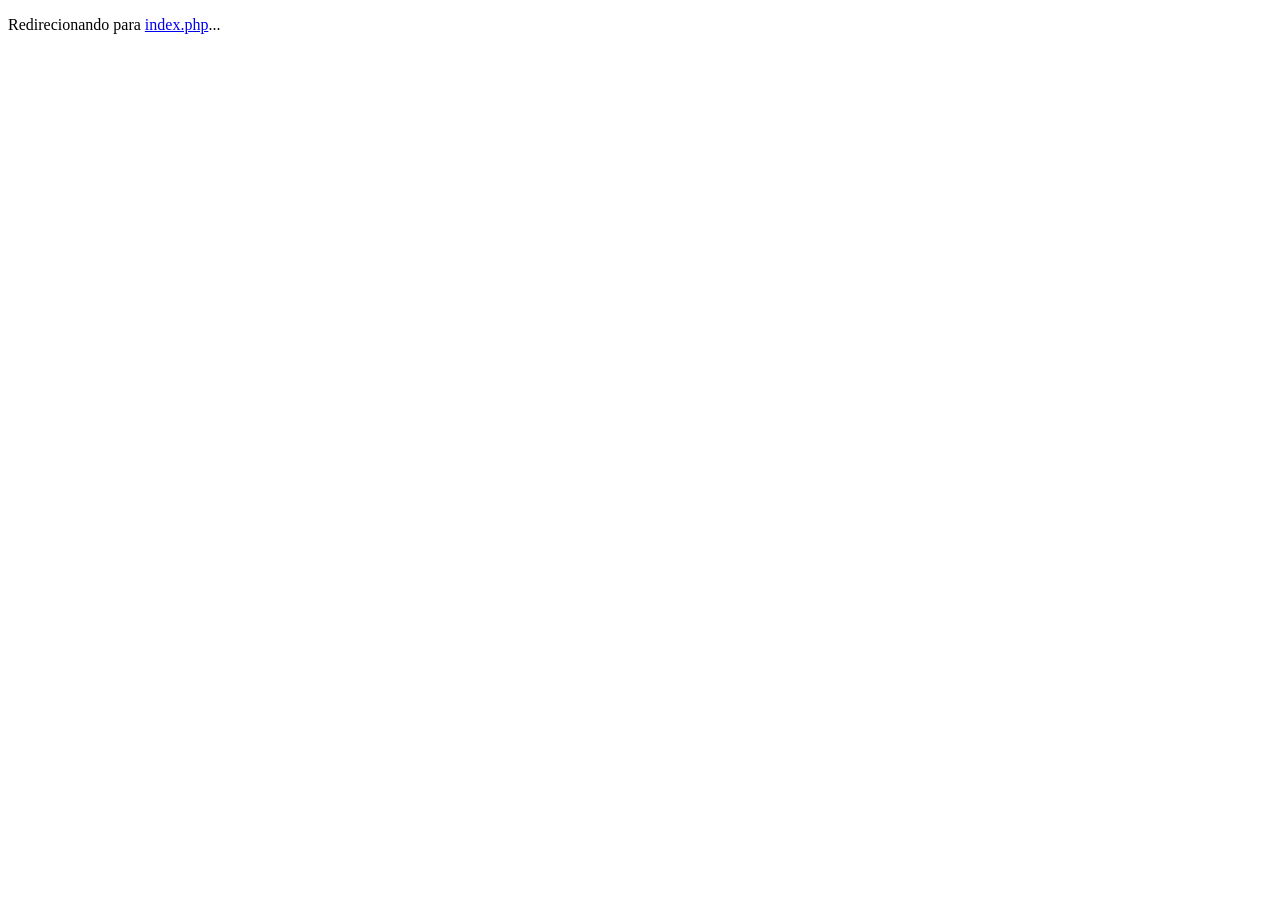
<file: ConectaFacil_Sistema/index.html>
<!DOCTYPE html>
<html lang="pt-BR">
<head>
  <meta charset="UTF-8">
  <meta http-equiv="refresh" content="0; url=index.php">
  <title>Redirecionando...</title>
</head>
<body>
  <p>Redirecionando para <a href="index.php">index.php</a>...</p>
</body>
</html>
</file>
<file: ConectaFacil_Sistema/css/style.css>
/* ===== CONECTAFÁCIL — DESIGN SYSTEM ===== */
@import url('https://fonts.googleapis.com/css2?family=Plus+Jakarta+Sans:wght@300;400;500;600;700;800&family=Inter:wght@300;400;500;600;700&display=swap');

:root {
  --primary:        #6366F1;
  --primary-dark:   #4F46E5;
  --primary-light:  #EEF2FF;
  --primary-glow:   rgba(99,102,241,0.25);
  --accent:         #F59E0B;
  --accent-light:   #FFFBEB;
  --success:        #10B981;
  --success-light:  #ECFDF5;
  --warning:        #F59E0B;
  --warning-light:  #FFFBEB;
  --danger:         #EF4444;
  --danger-light:   #FEF2F2;
  --info:           #3B82F6;
  --info-light:     #EFF6FF;

  --text:           #0F172A;
  --text-2:         #334155;
  --text-muted:     #64748B;
  --text-faint:     #94A3B8;
  --border:         #E2E8F0;
  --border-2:       #F1F5F9;
  --bg:             #F8FAFC;
  --bg-2:           #F1F5F9;
  --white:          #FFFFFF;

  --sidebar-w:      260px;
  --header-h:       64px;

  --radius-sm:      6px;
  --radius:         10px;
  --radius-lg:      14px;
  --radius-xl:      22px;

  --shadow-xs:      0 1px 2px rgba(0,0,0,0.05);
  --shadow-sm:      0 1px 3px rgba(0,0,0,0.07), 0 1px 2px rgba(0,0,0,0.04);
  --shadow:         0 4px 12px rgba(0,0,0,0.06), 0 2px 4px rgba(0,0,0,0.04);
  --shadow-md:      0 8px 24px rgba(0,0,0,0.08), 0 2px 8px rgba(0,0,0,0.04);
  --shadow-lg:      0 20px 48px rgba(0,0,0,0.12), 0 8px 16px rgba(0,0,0,0.06);
  --shadow-primary: 0 8px 24px rgba(99,102,241,0.28);
}

*, *::before, *::after { box-sizing: border-box; margin: 0; padding: 0; }

html { scroll-behavior: smooth; }

body {
  font-family: 'Inter', system-ui, sans-serif;
  background: var(--bg);
  color: var(--text);
  font-size: 14px;
  line-height: 1.6;
  -webkit-font-smoothing: antialiased;
  -moz-osx-font-smoothing: grayscale;
}

/* Painel: grade + auroras (visual mais “produto”) */
body:has(.app-layout) {
  min-height: 100vh;
  background-color: #e8edf5;
  background-image:
    radial-gradient(circle at 1px 1px, rgba(15, 23, 42, 0.045) 1px, transparent 0),
    radial-gradient(ellipse 1000px 560px at -5% -8%, rgba(99, 102, 241, 0.16), transparent 55%),
    radial-gradient(ellipse 800px 480px at 105% 5%, rgba(45, 212, 191, 0.09), transparent 50%),
    radial-gradient(ellipse 700px 420px at 50% 105%, rgba(139, 92, 246, 0.08), transparent 55%),
    linear-gradient(165deg, #eef2f9 0%, #e2e8f0 45%, #ecfdf5 160%);
  background-size: 22px 22px, auto, auto, auto, auto;
}

/* ── Scrollbar ─────────────────────────────────────────────── */
::-webkit-scrollbar { width: 5px; height: 5px; }
::-webkit-scrollbar-track { background: transparent; }
::-webkit-scrollbar-thumb { background: #CBD5E1; border-radius: 99px; }
::-webkit-scrollbar-thumb:hover { background: #94A3B8; }

/* ── LOGIN ─────────────────────────────────────────────────── */
.login-body {
  min-height: 100vh;
  display: flex;
  background: #0F0F1A;
  position: relative;
  overflow: hidden;
}
.login-left {
  flex: 1;
  display: flex;
  align-items: center;
  justify-content: center;
  padding: 40px;
  position: relative;
  z-index: 2;
}
.login-right {
  width: 480px;
  background: var(--white);
  display: flex;
  align-items: center;
  justify-content: center;
  padding: 48px 52px;
  position: relative;
  z-index: 2;
}
/* Orbs decorativos */
.login-body::before {
  content: '';
  position: absolute;
  width: 600px; height: 600px;
  background: radial-gradient(circle, rgba(99,102,241,0.18) 0%, transparent 65%);
  top: -150px; left: -100px;
  border-radius: 50%;
  pointer-events: none;
}
.login-body::after {
  content: '';
  position: absolute;
  width: 500px; height: 500px;
  background: radial-gradient(circle, rgba(16,185,129,0.12) 0%, transparent 65%);
  bottom: -100px; left: 200px;
  border-radius: 50%;
  pointer-events: none;
}
.login-hero { max-width: 480px; }
.login-hero-badge {
  display: inline-flex; align-items: center; gap: 8px;
  background: rgba(99,102,241,0.15);
  border: 1px solid rgba(99,102,241,0.3);
  border-radius: 99px;
  padding: 6px 14px;
  font-size: 12px; font-weight: 600;
  color: #A5B4FC;
  margin-bottom: 28px;
  letter-spacing: 0.3px;
}
.login-hero-badge span { width: 6px; height: 6px; background: #6366F1; border-radius: 50%; display: inline-block; }
.login-hero h1 {
  font-family: 'Plus Jakarta Sans', sans-serif;
  font-size: 48px; font-weight: 800;
  color: #fff;
  line-height: 1.1;
  letter-spacing: -1px;
  margin-bottom: 20px;
}
.login-hero h1 span { color: #818CF8; }
.login-hero p {
  font-size: 16px; color: rgba(255,255,255,0.5);
  line-height: 1.7; margin-bottom: 36px;
}
.login-features-list { display: flex; flex-direction: column; gap: 14px; }
.login-feat {
  display: flex; align-items: center; gap: 14px;
  color: rgba(255,255,255,0.65);
  font-size: 14px;
}
.login-feat-icon {
  width: 38px; height: 38px;
  border-radius: 10px;
  display: flex; align-items: center; justify-content: center;
  font-size: 17px;
  flex-shrink: 0;
}
/* Formulário lado direito */
.login-form-wrap { width: 100%; }
.login-logo {
  display: flex; align-items: center; gap: 12px;
  margin-bottom: 36px;
}
.login-logo-icon {
  width: 44px; height: 44px;
  background: linear-gradient(135deg, var(--primary), var(--primary-dark));
  border-radius: 12px;
  display: flex; align-items: center; justify-content: center;
  font-size: 22px;
  box-shadow: var(--shadow-primary);
}
.login-logo-name {
  font-family: 'Plus Jakarta Sans', sans-serif;
  font-size: 20px; font-weight: 800;
  color: var(--text);
  letter-spacing: -0.3px;
}
.login-logo-sub { font-size: 11px; color: var(--text-muted); }
.login-form-wrap h2 {
  font-family: 'Plus Jakarta Sans', sans-serif;
  font-size: 24px; font-weight: 700;
  color: var(--text);
  margin-bottom: 6px;
}
.login-form-wrap p { font-size: 13px; color: var(--text-muted); margin-bottom: 28px; }
.input-group { position: relative; margin-bottom: 16px; }
.input-group label {
  display: block;
  font-size: 12px; font-weight: 600;
  color: var(--text-2);
  margin-bottom: 7px;
  letter-spacing: 0.2px;
}
.input-group .input-icon {
  position: absolute; left: 13px; bottom: 11px;
  color: var(--text-faint); font-size: 15px;
  pointer-events: none;
}
.input-group input {
  width: 100%;
  padding: 11px 14px 11px 40px;
  border: 1.5px solid var(--border);
  border-radius: var(--radius);
  font-family: 'Inter', sans-serif;
  font-size: 14px; color: var(--text);
  background: var(--bg);
  outline: none;
  transition: all 0.2s;
}
.input-group input:focus {
  border-color: var(--primary);
  background: var(--white);
  box-shadow: 0 0 0 4px var(--primary-glow);
}
.btn-login {
  width: 100%;
  padding: 13px;
  background: linear-gradient(135deg, var(--primary), var(--primary-dark));
  color: #fff;
  border: none;
  border-radius: var(--radius);
  font-family: 'Plus Jakarta Sans', sans-serif;
  font-size: 15px; font-weight: 700;
  cursor: pointer;
  transition: all 0.2s;
  box-shadow: var(--shadow-primary);
  margin-top: 8px;
  letter-spacing: 0.2px;
}
.btn-login:hover { transform: translateY(-2px); box-shadow: 0 12px 32px rgba(99,102,241,0.4); }
.btn-login:active { transform: translateY(0); }
.login-creds {
  margin-top: 24px;
  background: var(--bg);
  border: 1px solid var(--border);
  border-radius: var(--radius);
  padding: 14px 16px;
}
.login-creds-title { font-size: 11px; font-weight: 700; color: var(--text-muted); text-transform: uppercase; letter-spacing: 0.8px; margin-bottom: 10px; }
.cred-item { display: flex; justify-content: space-between; align-items: center; padding: 5px 0; border-bottom: 1px solid var(--border-2); font-size: 12px; }
.cred-item:last-child { border-bottom: none; }
.cred-item code { background: var(--white); border: 1px solid var(--border); border-radius: 4px; padding: 2px 7px; font-size: 11px; color: var(--primary); }
.login-error {
  background: var(--danger-light);
  border: 1px solid #FECACA;
  border-radius: var(--radius);
  padding: 11px 14px;
  font-size: 13px; color: #991B1B;
  margin-bottom: 16px;
  display: flex; align-items: center; gap: 8px;
}
/* Fallback mobile: layout em coluna */
@media (max-width: 900px) {
  .login-body { flex-direction: column; background: var(--white); }
  .login-left { display: none; }
  .login-right { width: 100%; min-height: 100vh; padding: 40px 24px; }
}

/* ── LAYOUT ────────────────────────────────────────────────── */
.app-layout {
  display: flex;
  min-height: 100vh;
  position: relative;
}

/* Drawer mobile: escurece o fundo */
@media (max-width: 768px) {
  .app-layout:has(#sidebar:target)::before {
    content: '';
    position: fixed;
    inset: 0;
    background: rgba(15, 23, 42, 0.42);
    z-index: 90;
    animation: cfFadeIn 0.22s ease;
    pointer-events: none;
  }
}
@keyframes cfFadeIn {
  from { opacity: 0; }
  to { opacity: 1; }
}

/* Botão flutuante abrir menu (mobile) */
.sidebar-open-fab {
  display: none;
}
@media (max-width: 768px) {
  .sidebar-open-fab {
    display: inline-flex;
    position: fixed;
    bottom: 22px;
    right: 22px;
    z-index: 70;
    width: 54px;
    height: 54px;
    border-radius: 50%;
    align-items: center;
    justify-content: center;
    background: linear-gradient(145deg, #6366f1, #4338ca);
    color: #fff;
    font-size: 22px;
    line-height: 1;
    text-decoration: none;
    box-shadow: 0 10px 36px rgba(67, 56, 202, 0.45);
    border: 1px solid rgba(255, 255, 255, 0.2);
    transition: transform 0.2s ease, box-shadow 0.2s ease;
  }
  .sidebar-open-fab:active { transform: scale(0.96); }
  .app-layout:has(#sidebar:target) .sidebar-open-fab {
    opacity: 0;
    pointer-events: none;
    transform: scale(0.85);
  }
}

/* ── SIDEBAR (tema claro / estilo SaaS) ───────────────────── */
.sidebar {
  width: var(--sidebar-w);
  background: linear-gradient(180deg, #ffffff 0%, #f8fafc 45%, #f1f5f9 100%);
  display: flex;
  flex-direction: column;
  position: fixed;
  top: 0;
  left: 0;
  bottom: 0;
  z-index: 100;
  overflow-x: hidden;
  overflow-y: auto;
  border-right: 1px solid rgba(148, 163, 184, 0.45);
  box-shadow: 6px 0 32px rgba(15, 23, 42, 0.06);
}
.sidebar::before {
  content: '';
  position: absolute;
  inset: 0;
  background: radial-gradient(100% 70% at 0% 0%, rgba(99, 102, 241, 0.11), transparent 58%);
  pointer-events: none;
}

.sidebar-close {
  display: none;
}
@media (max-width: 768px) {
  .sidebar-close {
    display: inline-flex;
    position: absolute;
    top: 10px;
    right: 10px;
    z-index: 6;
    width: 38px;
    height: 38px;
    align-items: center;
    justify-content: center;
    border-radius: 11px;
    background: rgba(255, 255, 255, 0.92);
    border: 1px solid var(--border);
    color: var(--text-2);
    text-decoration: none;
    font-size: 16px;
    font-weight: 600;
    box-shadow: var(--shadow-sm);
  }
  .sidebar-close:hover {
    background: var(--danger-light);
    color: var(--danger);
    border-color: #fecaca;
  }
  .sidebar {
    transform: translateX(-100%);
    transition: transform 0.32s cubic-bezier(0.4, 0, 0.2, 1);
    box-shadow: none;
  }
  .sidebar:target {
    transform: translateX(0);
    box-shadow: 12px 0 48px rgba(15, 23, 42, 0.18);
  }
}

.sidebar-brand {
  padding: 8px 18px 18px;
  margin-top: -4px;
  border-bottom: 1px solid rgba(226, 232, 240, 0.95);
  display: flex;
  align-items: center;
  gap: 12px;
  position: relative;
  z-index: 1;
}
@media (max-width: 768px) {
  .sidebar-brand {
    padding-top: 46px;
    margin-top: 0;
  }
}
.sidebar-brand-icon {
  width: 42px;
  height: 42px;
  background: linear-gradient(135deg, #6366f1, #4f46e5);
  border-radius: 14px;
  display: flex;
  align-items: center;
  justify-content: center;
  font-size: 20px;
  flex-shrink: 0;
  box-shadow: 0 6px 18px rgba(99, 102, 241, 0.38);
  border: 1px solid rgba(255, 255, 255, 0.25);
}
.sidebar-brand-name {
  font-family: 'Plus Jakarta Sans', sans-serif;
  font-size: 16px;
  font-weight: 800;
  color: var(--text);
  line-height: 1.2;
  letter-spacing: -0.35px;
}
.sidebar-brand-sub {
  font-size: 11px;
  color: var(--text-muted);
  margin-top: 2px;
  font-weight: 500;
}

.sidebar-nav {
  flex: 1;
  padding: 6px 12px 16px;
  overflow-y: auto;
  position: relative;
  z-index: 1;
}
.nav-section {
  padding: 18px 10px 8px;
  font-size: 10px;
  font-weight: 800;
  color: #94a3b8;
  letter-spacing: 1.5px;
  text-transform: uppercase;
}
.nav-item {
  display: flex;
  align-items: center;
  gap: 11px;
  padding: 11px 14px;
  color: #475569;
  text-decoration: none;
  font-size: 13px;
  font-weight: 600;
  border-radius: 12px;
  transition: background 0.18s ease, color 0.18s ease, box-shadow 0.18s ease;
  cursor: pointer;
  border: none;
  background: none;
  width: 100%;
  text-align: left;
  margin-bottom: 4px;
  position: relative;
}
.nav-item:hover {
  color: #0f172a;
  background: rgba(99, 102, 241, 0.09);
}
.nav-item.active {
  color: #312e81;
  background: linear-gradient(135deg, rgba(238, 242, 255, 0.95), rgba(224, 231, 255, 0.65));
  box-shadow:
    inset 0 0 0 1px rgba(129, 140, 248, 0.45),
    0 4px 14px rgba(99, 102, 241, 0.12);
}
.nav-item.active .nav-icon-wrap {
  background: rgba(199, 210, 254, 0.85);
  box-shadow: 0 1px 4px rgba(99, 102, 241, 0.15);
}
.nav-icon-wrap {
  width: 34px;
  height: 34px;
  border-radius: 10px;
  background: rgba(241, 245, 249, 0.95);
  display: flex;
  align-items: center;
  justify-content: center;
  font-size: 15px;
  flex-shrink: 0;
  transition: background 0.18s ease, box-shadow 0.18s ease;
  border: 1px solid rgba(226, 232, 240, 0.8);
}
.nav-item:hover .nav-icon-wrap {
  background: #fff;
  border-color: #e2e8f0;
}

.sidebar-footer {
  padding: 14px 12px 18px;
  border-top: 1px solid rgba(226, 232, 240, 0.95);
  position: relative;
  z-index: 1;
  margin-top: auto;
}
.sidebar-user {
  display: flex;
  align-items: center;
  gap: 11px;
  padding: 12px 14px;
  border-radius: 14px;
  background: #fff;
  border: 1px solid rgba(226, 232, 240, 0.95);
  box-shadow: 0 2px 10px rgba(15, 23, 42, 0.04);
}
.user-avatar {
  width: 38px;
  height: 38px;
  background: linear-gradient(135deg, #6366f1, #8b5cf6);
  border-radius: 50%;
  display: flex;
  align-items: center;
  justify-content: center;
  font-size: 14px;
  font-weight: 800;
  color: #fff;
  flex-shrink: 0;
  border: 2px solid rgba(255, 255, 255, 0.5);
  box-shadow: 0 2px 8px rgba(99, 102, 241, 0.25);
}
.user-name {
  font-size: 13px;
  font-weight: 700;
  color: var(--text);
  line-height: 1.25;
}
.user-role {
  font-size: 11px;
  color: var(--text-muted);
  font-weight: 500;
}
.btn-logout {
  margin-left: auto;
  background: #f1f5f9;
  border: 1px solid #e2e8f0;
  color: #64748b;
  cursor: pointer;
  font-size: 12px;
  padding: 7px 11px;
  border-radius: 9px;
  transition: all 0.15s ease;
  text-decoration: none;
  display: flex;
  align-items: center;
  white-space: nowrap;
  font-family: 'Inter', sans-serif;
  font-weight: 600;
}
.btn-logout:hover {
  color: #b91c1c;
  background: #fef2f2;
  border-color: #fecaca;
}

/* ── MAIN CONTENT ──────────────────────────────────────────── */
.main-content {
  margin-left: var(--sidebar-w);
  flex: 1;
  display: flex;
  flex-direction: column;
  min-width: 0;
  position: relative;
  background: transparent;
}
.page-header {
  background: rgba(255, 255, 255, 0.72);
  backdrop-filter: blur(20px) saturate(180%);
  -webkit-backdrop-filter: blur(20px) saturate(180%);
  border-bottom: 1px solid rgba(226, 232, 240, 0.85);
  padding: 0 32px;
  min-height: var(--header-h);
  display: flex;
  align-items: center;
  justify-content: space-between;
  position: sticky;
  top: 0;
  z-index: 50;
  box-shadow:
    0 1px 0 rgba(255, 255, 255, 0.9) inset,
    0 12px 40px -24px rgba(15, 23, 42, 0.1);
}
.page-title {
  font-family: 'Plus Jakarta Sans', sans-serif;
  font-size: 19px; font-weight: 800;
  color: var(--text);
  letter-spacing: -0.35px;
  display: flex;
  align-items: center;
  gap: 12px;
}
.page-title::before {
  content: '';
  width: 4px;
  height: 22px;
  border-radius: 99px;
  background: linear-gradient(180deg, #818cf8, var(--primary-dark));
  box-shadow: 0 2px 8px rgba(99, 102, 241, 0.45);
  flex-shrink: 0;
}
.page-subtitle {
  font-size: 12px;
  color: var(--text-muted);
  margin-top: 3px;
  padding-left: 16px;
  font-weight: 500;
}
.page-body {
  padding: 24px 32px 48px;
  flex: 1;
  max-width: 1680px;
  width: 100%;
  margin: 0 auto;
}

/* Painel de boas-vindas (dashboard) */
.hero-panel {
  display: flex;
  align-items: stretch;
  justify-content: space-between;
  gap: 24px;
  padding: 26px 28px;
  margin-bottom: 26px;
  border-radius: calc(var(--radius-xl) + 4px);
  background: linear-gradient(125deg, #312e81 0%, #4338ca 38%, #6366f1 72%, #0d9488 130%);
  color: #fff;
  position: relative;
  overflow: hidden;
  box-shadow:
    0 2px 4px rgba(15, 23, 42, 0.08),
    0 20px 50px -20px rgba(67, 56, 202, 0.55);
  border: 1px solid rgba(255, 255, 255, 0.12);
}
.hero-panel::before {
  content: '';
  position: absolute;
  inset: 0;
  background:
    radial-gradient(ellipse 400px 200px at 85% 20%, rgba(255, 255, 255, 0.18), transparent 55%),
    radial-gradient(ellipse 300px 180px at 10% 90%, rgba(45, 212, 191, 0.2), transparent 50%);
  pointer-events: none;
}
.hero-panel-main {
  position: relative;
  z-index: 1;
  max-width: 560px;
}
.hero-kicker {
  font-size: 11px;
  font-weight: 800;
  letter-spacing: 2px;
  text-transform: uppercase;
  color: rgba(255, 255, 255, 0.55);
  margin-bottom: 10px;
}
.hero-heading {
  font-family: 'Plus Jakarta Sans', sans-serif;
  font-size: clamp(22px, 3.2vw, 30px);
  font-weight: 800;
  letter-spacing: -0.6px;
  line-height: 1.2;
  margin-bottom: 10px;
  text-shadow: 0 2px 24px rgba(0, 0, 0, 0.15);
}
.hero-lead {
  font-size: 14px;
  line-height: 1.65;
  color: rgba(255, 255, 255, 0.78);
  font-weight: 500;
}
.hero-panel-accent {
  position: relative;
  z-index: 1;
  align-self: center;
  width: 120px;
  height: 120px;
  flex-shrink: 0;
  border-radius: 28px;
  background: rgba(255, 255, 255, 0.12);
  border: 1px solid rgba(255, 255, 255, 0.2);
  display: flex;
  align-items: center;
  justify-content: center;
  font-size: 52px;
  box-shadow: inset 0 1px 0 rgba(255, 255, 255, 0.25);
}
@media (max-width: 640px) {
  .hero-panel {
    flex-direction: column;
    padding: 22px 20px;
  }
  .hero-panel-accent {
    width: 72px;
    height: 72px;
    font-size: 34px;
    border-radius: 20px;
    align-self: flex-start;
  }
}

/* ── CARDS ─────────────────────────────────────────────────── */
.card {
  background: rgba(255, 255, 255, 0.78);
  backdrop-filter: blur(14px);
  -webkit-backdrop-filter: blur(14px);
  border-radius: var(--radius-xl);
  border: 1px solid rgba(255, 255, 255, 0.65);
  box-shadow:
    0 1px 2px rgba(15, 23, 42, 0.04),
    0 16px 48px -20px rgba(15, 23, 42, 0.14);
  overflow: hidden;
  transition: box-shadow 0.28s ease, border-color 0.2s ease, transform 0.25s ease;
}
.card:hover {
  box-shadow:
    0 1px 2px rgba(15, 23, 42, 0.04),
    0 22px 56px -18px rgba(15, 23, 42, 0.16);
  border-color: rgba(255, 255, 255, 0.9);
  transform: translateY(-1px);
}
.card-header {
  padding: 18px 22px;
  border-bottom: 1px solid rgba(226, 232, 240, 0.85);
  display: flex;
  align-items: center;
  justify-content: space-between;
  gap: 12px;
  background: linear-gradient(180deg, rgba(255, 255, 255, 0.95) 0%, rgba(248, 250, 252, 0.75) 100%);
}
.card-title {
  font-family: 'Plus Jakarta Sans', sans-serif;
  font-size: 15px; font-weight: 700; color: var(--text);
  letter-spacing: -0.2px;
}
.card-body { padding: 22px; }

/* ── STAT CARDS ────────────────────────────────────────────── */
.stats-grid {
  display: grid;
  grid-template-columns: repeat(4, 1fr);
  gap: 18px;
  margin-bottom: 28px;
}
.stat-card {
  background: rgba(255, 255, 255, 0.88);
  backdrop-filter: blur(10px);
  -webkit-backdrop-filter: blur(10px);
  border-radius: var(--radius-xl);
  padding: 22px 20px;
  border: 1px solid rgba(255, 255, 255, 0.7);
  border-left: 4px solid transparent;
  box-shadow:
    0 1px 2px rgba(15, 23, 42, 0.04),
    0 12px 36px -16px rgba(15, 23, 42, 0.12);
  position: relative;
  overflow: hidden;
  transition: box-shadow 0.25s ease, transform 0.25s ease, border-color 0.2s ease;
}
.stat-card.blue { border-left-color: #6366f1; }
.stat-card.amber { border-left-color: #f59e0b; }
.stat-card.red { border-left-color: #ef4444; }
.stat-card.green { border-left-color: #10b981; }
.stat-card:hover {
  box-shadow:
    0 1px 2px rgba(15, 23, 42, 0.04),
    0 16px 40px -12px rgba(15, 23, 42, 0.14);
  transform: translateY(-3px);
  border-color: rgba(203, 213, 225, 0.95);
}
.stat-card::after {
  content: '';
  position: absolute;
  top: 0; right: 0;
  width: 80px; height: 80px;
  border-radius: 0 var(--radius-lg) 0 80px;
  opacity: 0.06;
}
.stat-card.blue::after   { background: #6366F1; }
.stat-card.amber::after  { background: #F59E0B; }
.stat-card.red::after    { background: #EF4444; }
.stat-card.green::after  { background: #10B981; }
.stat-top { display: flex; align-items: flex-start; justify-content: space-between; margin-bottom: 14px; }
.stat-icon-wrap {
  width: 46px; height: 46px;
  border-radius: 14px;
  display: flex; align-items: center; justify-content: center;
  font-size: 20px;
  box-shadow: 0 2px 8px rgba(15, 23, 42, 0.06);
}
.stat-trend {
  font-size: 11px; font-weight: 600;
  padding: 3px 8px; border-radius: 99px;
}
.stat-trend.up   { background: var(--success-light); color: var(--success); }
.stat-trend.down { background: var(--danger-light);  color: var(--danger); }
.stat-value {
  font-family: 'Plus Jakarta Sans', sans-serif;
  font-size: 28px; font-weight: 800;
  line-height: 1; color: var(--text);
  margin-bottom: 4px;
}
.stat-label { font-size: 12px; color: var(--text-muted); font-weight: 500; }

/* ── FORMS ─────────────────────────────────────────────────── */
.form-group { margin-bottom: 16px; }
.form-group label {
  display: block;
  font-size: 12px; font-weight: 600;
  color: var(--text-2);
  margin-bottom: 7px;
  letter-spacing: 0.1px;
}
.form-control {
  width: 100%;
  padding: 10px 13px;
  border: 1.5px solid var(--border);
  border-radius: var(--radius);
  font-family: 'Inter', sans-serif;
  font-size: 14px; color: var(--text);
  background: var(--white);
  transition: all 0.15s;
  outline: none;
  appearance: none;
}
.form-control:focus {
  border-color: var(--primary);
  box-shadow: 0 0 0 3px var(--primary-glow);
}
.form-control.error { border-color: var(--danger); }
select.form-control {
  background-image: url("data:image/svg+xml,%3Csvg xmlns='http://www.w3.org/2000/svg' fill='none' viewBox='0 0 24 24' stroke='%2364748B'%3E%3Cpath stroke-linecap='round' stroke-linejoin='round' stroke-width='2' d='M19 9l-7 7-7-7'/%3E%3C/svg%3E");
  background-repeat: no-repeat;
  background-position: right 10px center;
  background-size: 16px;
  padding-right: 34px;
  cursor: pointer;
}
textarea.form-control { resize: vertical; min-height: 80px; }
.form-row   { display: grid; grid-template-columns: 1fr 1fr; gap: 16px; }
.form-row-3 { display: grid; grid-template-columns: 1fr 1fr 1fr; gap: 16px; }
.form-error { font-size: 11px; color: var(--danger); margin-top: 4px; }

/* ── BUTTONS ───────────────────────────────────────────────── */
.btn {
  display: inline-flex;
  align-items: center;
  gap: 7px;
  padding: 10px 20px;
  border-radius: 999px;
  font-family: 'Inter', sans-serif;
  font-size: 13px;
  font-weight: 600;
  cursor: pointer;
  border: none;
  transition: all 0.18s ease;
  text-decoration: none;
  white-space: nowrap;
  letter-spacing: 0.1px;
}
.btn-sm {
  padding: 7px 15px;
  font-size: 12px;
  border-radius: 999px;
}
.btn-primary {
  background: linear-gradient(135deg, var(--primary), var(--primary-dark));
  color: #fff;
  box-shadow: 0 2px 8px rgba(99,102,241,0.3);
}
.btn-primary:hover { transform: translateY(-1px); box-shadow: var(--shadow-primary); }
.btn-primary:active { transform: translateY(0); }
.btn-danger  { background: var(--danger); color: #fff; box-shadow: 0 2px 8px rgba(239,68,68,0.25); }
.btn-danger:hover  { background: #DC2626; transform: translateY(-1px); }
.btn-success { background: var(--success); color: #fff; box-shadow: 0 2px 8px rgba(16,185,129,0.25); }
.btn-success:hover { background: #059669; transform: translateY(-1px); }
.btn-ghost {
  background: transparent;
  color: var(--primary);
  border: 1.5px solid var(--primary);
}
.btn-ghost:hover { background: var(--primary-light); }
.btn-neutral {
  background: var(--white);
  color: var(--text-2);
  border: 1.5px solid var(--border);
  box-shadow: var(--shadow-xs);
}
.btn-neutral:hover { background: var(--bg); border-color: #CBD5E1; }
.btn-full { width: 100%; justify-content: center; padding: 12px; font-size: 14px; border-radius: 12px; }
.btn-icon {
  padding: 7px 8px;
  border-radius: var(--radius-sm);
  background: var(--bg);
  border: 1px solid var(--border);
  color: var(--text-muted);
  cursor: pointer;
  font-size: 14px;
  transition: all 0.15s;
  line-height: 1;
  display: inline-flex; align-items: center;
}
.btn-icon:hover { background: var(--border); color: var(--text); }

/* ── TABLE ─────────────────────────────────────────────────── */
.table-wrap {
  overflow-x: auto;
  margin: 0;
  border-radius: 0 0 var(--radius-xl) var(--radius-xl);
}
table { width: 100%; border-collapse: collapse; }
thead tr {
  background: linear-gradient(180deg, #f1f5f9 0%, #e8eef5 100%);
}
th {
  padding: 12px 18px;
  text-align: left;
  font-size: 10px; font-weight: 800;
  color: var(--text-muted);
  text-transform: uppercase;
  letter-spacing: 0.85px;
  border-bottom: 1px solid rgba(203, 213, 225, 0.65);
  white-space: nowrap;
}
td {
  padding: 14px 18px;
  border-bottom: 1px solid var(--border-2);
  font-size: 13px;
  vertical-align: middle;
  color: var(--text-2);
}
tr:last-child td { border-bottom: none; }
tbody tr { transition: background 0.12s ease; }
tbody tr:nth-child(even) td { background: rgba(248, 250, 252, 0.55); }
tbody tr:hover td {
  background: linear-gradient(90deg, rgba(238, 242, 255, 0.85), rgba(249, 250, 251, 0.95)) !important;
}

/* ── BADGES ────────────────────────────────────────────────── */
.badge {
  display: inline-flex; align-items: center; gap: 5px;
  padding: 4px 10px;
  border-radius: 99px;
  font-size: 11px; font-weight: 700;
  white-space: nowrap;
  letter-spacing: 0.2px;
}
.badge-success { background: var(--success-light); color: #059669; }
.badge-warning { background: var(--warning-light); color: #D97706; }
.badge-danger  { background: var(--danger-light);  color: #DC2626; }
.badge-primary { background: var(--primary-light); color: var(--primary-dark); }
.badge-info    { background: var(--info-light);    color: var(--info); }
.badge-muted   { background: var(--bg-2); color: var(--text-muted); border: 1px solid var(--border); }

/* ── ALERTS ────────────────────────────────────────────────── */
.alert {
  padding: 12px 16px;
  border-radius: var(--radius);
  font-size: 13px;
  margin-bottom: 16px;
  display: flex; align-items: flex-start; gap: 10px;
  border-left: 3px solid transparent;
}
.alert-error   { background: var(--danger-light);  color: #991B1B; border-left-color: var(--danger); }
.alert-success { background: var(--success-light); color: #065F46; border-left-color: var(--success); }
.alert-warning { background: var(--warning-light); color: #92400E; border-left-color: var(--warning); }
.alert-info    { background: var(--info-light);    color: #1E40AF; border-left-color: var(--info); }

/* ── MODAL ─────────────────────────────────────────────────── */
.modal-overlay {
  position: fixed; inset: 0;
  background: rgba(15,23,41,0.6);
  display: flex; align-items: center; justify-content: center;
  z-index: 1000;
  backdrop-filter: blur(6px);
  padding: 20px;
}
.modal {
  background: var(--white);
  border-radius: var(--radius-xl);
  width: 100%; max-width: 560px;
  max-height: 90vh;
  overflow-y: auto;
  box-shadow: var(--shadow-lg);
  animation: modalIn 0.22s cubic-bezier(0.34,1.4,0.64,1);
  border: 1px solid var(--border);
}
@keyframes modalIn {
  from { opacity: 0; transform: scale(0.92) translateY(12px); }
  to   { opacity: 1; transform: scale(1) translateY(0); }
}
.modal-header {
  padding: 20px 24px;
  border-bottom: 1px solid var(--border-2);
  display: flex; align-items: center; justify-content: space-between;
  position: sticky; top: 0; background: var(--white); z-index: 1;
  border-radius: var(--radius-xl) var(--radius-xl) 0 0;
}
.modal-title {
  font-family: 'Plus Jakarta Sans', sans-serif;
  font-size: 16px; font-weight: 700; color: var(--text);
}
.modal-close {
  background: var(--bg); border: 1px solid var(--border);
  font-size: 15px; cursor: pointer;
  color: var(--text-muted); padding: 6px 9px;
  border-radius: var(--radius-sm); line-height: 1;
  transition: all 0.15s; font-weight: 600;
}
.modal-close:hover { background: var(--danger-light); color: var(--danger); border-color: #FECACA; }
.modal-body { padding: 24px; }
.modal-footer {
  padding: 16px 24px;
  border-top: 1px solid var(--border-2);
  display: flex; justify-content: flex-end; gap: 10px;
  position: sticky; bottom: 0; background: var(--white);
  border-radius: 0 0 var(--radius-xl) var(--radius-xl);
}

/* ── SEARCH ────────────────────────────────────────────────── */
.search-bar { display: flex; gap: 10px; align-items: center; margin-bottom: 16px; }
.search-input {
  flex: 1;
  padding: 9px 13px 9px 38px;
  border: 1.5px solid var(--border);
  border-radius: var(--radius);
  font-family: 'Inter', sans-serif;
  font-size: 13px; color: var(--text);
  outline: none;
  background: var(--white) url("data:image/svg+xml,%3Csvg xmlns='http://www.w3.org/2000/svg' fill='none' viewBox='0 0 24 24' stroke='%2394A3B8'%3E%3Cpath stroke-linecap='round' stroke-linejoin='round' stroke-width='2' d='M21 21l-6-6m2-5a7 7 0 11-14 0 7 7 0 0114 0z'/%3E%3C/svg%3E") no-repeat 11px center / 15px;
  transition: all 0.15s;
}
.search-input:focus { border-color: var(--primary); box-shadow: 0 0 0 3px var(--primary-glow); }

/* ── EMPTY STATE ───────────────────────────────────────────── */
.empty-state {
  text-align: center;
  padding: 48px 24px;
  color: var(--text-muted);
  background: radial-gradient(ellipse 120% 80% at 50% 0%, rgba(99, 102, 241, 0.04), transparent 70%);
  border-radius: var(--radius);
}
.empty-state .empty-icon {
  font-size: 44px;
  margin-bottom: 14px;
  opacity: 0.55;
  display: block;
  filter: grayscale(0.2);
}
.empty-state p { font-size: 14px; font-weight: 500; }

/* ── TABS ──────────────────────────────────────────────────── */
.tabs { display: flex; gap: 2px; border-bottom: 2px solid var(--border); margin-bottom: 20px; }
.tab-btn {
  padding: 9px 18px;
  border: none; background: none;
  font-family: 'Inter', sans-serif;
  font-size: 13px; font-weight: 600;
  color: var(--text-muted);
  cursor: pointer;
  border-bottom: 2px solid transparent;
  margin-bottom: -2px;
  transition: all 0.15s;
  border-radius: var(--radius-sm) var(--radius-sm) 0 0;
}
.tab-btn:hover { color: var(--text); background: var(--bg); }
.tab-btn.active { color: var(--primary); border-bottom-color: var(--primary); }

/* ── UTILITIES ─────────────────────────────────────────────── */
.flex            { display: flex; }
.items-center    { align-items: center; }
.justify-between { justify-content: space-between; }
.gap-2  { gap: 8px; }
.gap-3  { gap: 12px; }
.mt-1   { margin-top: 4px; }
.mt-3   { margin-top: 12px; }
.mb-3   { margin-bottom: 12px; }
.text-muted { color: var(--text-muted); }
.text-sm    { font-size: 12px; }
.font-bold  { font-weight: 700; }
.grid-2 { display: grid; grid-template-columns: 1fr 1fr; gap: 20px; }

/* ── RESPONSIVE ────────────────────────────────────────────── */
@media (max-width: 1200px) { .stats-grid { grid-template-columns: repeat(2,1fr); } }
@media (max-width: 768px) {
  .main-content { margin-left: 0; }
  .form-row, .form-row-3 { grid-template-columns: 1fr; }
  .page-body { padding: 16px; }
  .page-header { padding: 0 16px; }
  .stats-grid { grid-template-columns: 1fr 1fr; gap: 12px; }
  .grid-2 { grid-template-columns: 1fr; }
}

/* ── Toggle tema (claro / escuro) ──────────────────────────── */
.login-right { position: relative; }

.sidebar-theme {
  padding: 4px 12px 2px;
  position: relative;
  z-index: 1;
}
.theme-toggle-btn {
  width: 100%;
  display: inline-flex;
  align-items: center;
  justify-content: center;
  gap: 8px;
  padding: 10px 14px;
  border-radius: 12px;
  border: 1px solid rgba(226, 232, 240, 0.95);
  background: #fff;
  font-size: 13px;
  font-weight: 600;
  color: #334155;
  cursor: pointer;
  font-family: inherit;
  box-shadow: 0 1px 3px rgba(15, 23, 42, 0.06);
  transition: background 0.15s ease, border-color 0.15s ease, transform 0.12s ease;
}
.theme-toggle-btn:hover {
  background: #f8fafc;
  border-color: #cbd5e1;
}
.theme-toggle-btn:active { transform: scale(0.98); }

.nav-icon-img,
.sidebar-brand-img,
.stat-icon-img,
.login-feat-img,
.hero-panel-icon,
.empty-icon-img,
.btn-icon-img,
.page-title-icon,
.badge-icon-img,
.sidebar-fab-icon {
  display: block;
  object-fit: contain;
  flex-shrink: 0;
}
.nav-icon-img { width: 20px; height: 20px; }
.sidebar-brand-img { width: 22px; height: 22px; }
.sidebar-close-icon { width: 16px; height: 16px; }
.stat-icon-img { width: 22px; height: 22px; }
.stat-icon-wrap:has(.stat-icon-img) {
  display: flex;
  align-items: center;
  justify-content: flex-start;
}
.login-feat-img { width: 20px; height: 20px; }
.login-logo .login-logo-icon { display: flex; align-items: center; justify-content: center; }
.login-logo-img { width: 22px; height: 22px; }
.login-error { display: flex; align-items: flex-start; gap: 10px; }
.login-error-icon { width: 20px; height: 20px; margin-top: 1px; }
.input-icon-img { width: 16px; height: 16px; display: block; }
.cred-item-label { display: inline-flex; align-items: center; gap: 6px; flex-wrap: wrap; }
.cred-icon { width: 16px; height: 16px; }
.hero-panel-icon { width: 56px; height: 56px; opacity: 0.95; }
.empty-icon-img { width: 40px; height: 40px; margin: 0 auto 12px; opacity: 0.75; display: block; }
.empty-state .empty-icon { display: block; text-align: center; }
.btn-icon-img { width: 17px; height: 17px; }
.page-title-icon { width: 24px; height: 24px; }
.badge-icon-img { width: 13px; height: 13px; display: inline-block; vertical-align: -2px; margin-right: 4px; }
.sidebar-fab-icon { display: block; }
.modal-close { display: inline-flex; align-items: center; justify-content: center; min-width: 36px; min-height: 36px; }
.modal-close-icon { width: 14px; height: 14px; }
.theme-toggle-btn .theme-toggle-icon { flex-shrink: 0; }

.page-title:has(.page-title-icon) ~ .page-subtitle {
  padding-left: 52px;
}

.login-theme-toggle {
  position: absolute;
  top: 20px;
  right: 20px;
  width: auto;
  z-index: 3;
  padding: 8px 14px;
  font-size: 12px;
}
@media (max-width: 900px) {
  .login-theme-toggle {
    top: 16px;
    right: 16px;
  }
}

/* === Modo escuro: data-theme="dark" no elemento html ================= */
[data-theme="dark"] {
  color-scheme: dark;
  --text: #f1f5f9;
  --text-2: #cbd5e1;
  --text-muted: #94a3b8;
  --text-faint: #64748b;
  --border: #334155;
  --border-2: #1e293b;
  --bg: #0f172a;
  --bg-2: #1e293b;
  --primary-light: rgba(99, 102, 241, 0.18);
  --primary-glow: rgba(129, 140, 248, 0.3);
}

[data-theme="dark"] body:has(.app-layout) {
  background-color: #020617;
  background-image:
    radial-gradient(circle at 1px 1px, rgba(255, 255, 255, 0.04) 1px, transparent 0),
    radial-gradient(ellipse 1000px 560px at -5% -8%, rgba(99, 102, 241, 0.22), transparent 55%),
    radial-gradient(ellipse 800px 480px at 105% 5%, rgba(45, 212, 191, 0.08), transparent 50%),
    radial-gradient(ellipse 700px 420px at 50% 105%, rgba(139, 92, 246, 0.12), transparent 55%),
    linear-gradient(165deg, #0f172a 0%, #020617 50%, #0f172a 100%);
  background-size: 22px 22px, auto, auto, auto, auto;
}

[data-theme="dark"] .sidebar {
  background: linear-gradient(180deg, #0f172a 0%, #020617 65%, #020617 100%);
  border-right-color: rgba(51, 65, 85, 0.75);
  box-shadow: 8px 0 40px rgba(0, 0, 0, 0.35);
}
[data-theme="dark"] .sidebar::before {
  background: radial-gradient(100% 70% at 0% 0%, rgba(99, 102, 241, 0.2), transparent 55%);
}
[data-theme="dark"] .sidebar-brand { border-bottom-color: rgba(51, 65, 85, 0.75); }
[data-theme="dark"] .sidebar-brand-name { color: #f8fafc; }
[data-theme="dark"] .sidebar-brand-sub { color: #94a3b8; }
[data-theme="dark"] .nav-section { color: #64748b; }
[data-theme="dark"] .nav-item { color: #cbd5e1; }
[data-theme="dark"] .nav-item:hover {
  color: #fff;
  background: rgba(99, 102, 241, 0.2);
}
[data-theme="dark"] .nav-item.active {
  color: #eef2ff;
  background: linear-gradient(135deg, rgba(79, 70, 229, 0.45), rgba(99, 102, 241, 0.25));
  box-shadow:
    inset 0 0 0 1px rgba(129, 140, 248, 0.35),
    0 4px 18px rgba(0, 0, 0, 0.25);
}
[data-theme="dark"] .nav-item.active .nav-icon-wrap {
  background: rgba(99, 102, 241, 0.45);
  border-color: rgba(129, 140, 248, 0.35);
  box-shadow: none;
}
[data-theme="dark"] .nav-icon-wrap {
  background: rgba(30, 41, 59, 0.85);
  border-color: rgba(71, 85, 105, 0.55);
}
[data-theme="dark"] .nav-item:hover .nav-icon-wrap {
  background: rgba(51, 65, 85, 0.95);
  border-color: #64748b;
}
[data-theme="dark"] .sidebar-footer { border-top-color: rgba(51, 65, 85, 0.75); }
[data-theme="dark"] .sidebar-user {
  background: rgba(15, 23, 42, 0.6);
  border-color: rgba(71, 85, 105, 0.6);
  box-shadow: 0 2px 12px rgba(0, 0, 0, 0.2);
}
[data-theme="dark"] .user-name { color: #f8fafc; }
[data-theme="dark"] .user-role { color: #94a3b8; }
[data-theme="dark"] .btn-logout {
  background: rgba(30, 41, 59, 0.9);
  border-color: #475569;
  color: #cbd5e1;
}
[data-theme="dark"] .btn-logout:hover {
  color: #fecaca;
  background: rgba(127, 29, 29, 0.35);
  border-color: rgba(248, 113, 113, 0.4);
}
[data-theme="dark"] .theme-toggle-btn {
  background: rgba(30, 41, 59, 0.9);
  border-color: #475569;
  color: #e2e8f0;
  box-shadow: 0 2px 8px rgba(0, 0, 0, 0.2);
}
[data-theme="dark"] .theme-toggle-btn:hover {
  background: rgba(51, 65, 85, 0.95);
  border-color: #64748b;
}
@media (max-width: 768px) {
  [data-theme="dark"] .sidebar-close {
    background: rgba(30, 41, 59, 0.95);
    border-color: #475569;
    color: #e2e8f0;
  }
}

[data-theme="dark"] .page-header {
  background: rgba(15, 23, 42, 0.82);
  border-bottom-color: rgba(51, 65, 85, 0.65);
  box-shadow:
    0 1px 0 rgba(255, 255, 255, 0.04) inset,
    0 12px 40px -24px rgba(0, 0, 0, 0.35);
}
[data-theme="dark"] .page-title { color: #f8fafc; }
[data-theme="dark"] .page-subtitle { color: #94a3b8; }

[data-theme="dark"] .hero-panel {
  border-color: rgba(255, 255, 255, 0.1);
  box-shadow:
    0 2px 8px rgba(0, 0, 0, 0.25),
    0 24px 60px -20px rgba(0, 0, 0, 0.45);
}

[data-theme="dark"] .card {
  background: rgba(15, 23, 42, 0.72);
  border-color: rgba(71, 85, 105, 0.5);
  box-shadow:
    0 1px 2px rgba(0, 0, 0, 0.2),
    0 16px 48px -20px rgba(0, 0, 0, 0.45);
}
[data-theme="dark"] .card:hover {
  border-color: rgba(100, 116, 139, 0.6);
  box-shadow:
    0 1px 2px rgba(0, 0, 0, 0.2),
    0 22px 56px -18px rgba(0, 0, 0, 0.5);
}
[data-theme="dark"] .card-header {
  background: linear-gradient(180deg, rgba(30, 41, 59, 0.95) 0%, rgba(15, 23, 42, 0.65) 100%);
  border-bottom-color: rgba(51, 65, 85, 0.6);
}
[data-theme="dark"] .card-title { color: #f8fafc; }

[data-theme="dark"] .stat-card {
  background: rgba(15, 23, 42, 0.78);
  border-color: rgba(71, 85, 105, 0.55);
  box-shadow:
    0 1px 2px rgba(0, 0, 0, 0.2),
    0 12px 36px -16px rgba(0, 0, 0, 0.4);
}
[data-theme="dark"] .stat-card:hover { border-color: rgba(100, 116, 139, 0.75); }
[data-theme="dark"] .stat-value { color: #f8fafc; }
[data-theme="dark"] .stat-label { color: #94a3b8; }
[data-theme="dark"] .stat-icon-wrap { box-shadow: 0 2px 8px rgba(0, 0, 0, 0.25); }

[data-theme="dark"] thead tr {
  background: linear-gradient(180deg, #1e293b, #0f172a);
}
[data-theme="dark"] th {
  color: #94a3b8;
  border-bottom-color: #334155;
}
[data-theme="dark"] td {
  color: #cbd5e1;
  border-bottom-color: rgba(51, 65, 85, 0.45);
}
[data-theme="dark"] tbody tr:nth-child(even) td { background: rgba(15, 23, 42, 0.5); }
[data-theme="dark"] tbody tr:hover td {
  background: linear-gradient(90deg, rgba(49, 46, 129, 0.35), rgba(15, 23, 42, 0.75)) !important;
}

[data-theme="dark"] .form-control {
  background: rgba(15, 23, 42, 0.8);
  border-color: #475569;
  color: #f1f5f9;
}
[data-theme="dark"] select.form-control {
  background-color: rgba(15, 23, 42, 0.8);
  background-image: url("data:image/svg+xml,%3Csvg xmlns='http://www.w3.org/2000/svg' fill='none' viewBox='0 0 24 24' stroke='%2394A3B8'%3E%3Cpath stroke-linecap='round' stroke-linejoin='round' stroke-width='2' d='M19 9l-7 7-7-7'/%3E%3C/svg%3E");
  background-repeat: no-repeat;
  background-position: right 10px center;
  background-size: 16px;
}
[data-theme="dark"] .btn-neutral {
  background: rgba(30, 41, 59, 0.95);
  color: #e2e8f0;
  border-color: #475569;
}
[data-theme="dark"] .btn-neutral:hover {
  background: rgba(51, 65, 85, 0.95);
  border-color: #64748b;
}
[data-theme="dark"] .btn-ghost:hover { background: rgba(99, 102, 241, 0.15); }
[data-theme="dark"] .btn-icon {
  background: rgba(30, 41, 59, 0.8);
  border-color: #475569;
  color: #94a3b8;
}
[data-theme="dark"] .btn-icon:hover {
  background: #334155;
  color: #f1f5f9;
}

[data-theme="dark"] .search-input {
  background-color: rgba(15, 23, 42, 0.85);
  background-image: url("data:image/svg+xml,%3Csvg xmlns='http://www.w3.org/2000/svg' fill='none' viewBox='0 0 24 24' stroke='%2394A3B8'%3E%3Cpath stroke-linecap='round' stroke-linejoin='round' stroke-width='2' d='M21 21l-6-6m2-5a7 7 0 11-14 0 7 7 0 0114 0z'/%3E%3C/svg%3E");
  background-repeat: no-repeat;
  background-position: 11px center;
  background-size: 15px;
  border-color: #475569;
  color: #f1f5f9;
}

[data-theme="dark"] .modal {
  background: #1e293b;
  border-color: #475569;
}
[data-theme="dark"] .modal-header,
[data-theme="dark"] .modal-footer {
  background: #1e293b;
  border-color: rgba(71, 85, 105, 0.6);
}
[data-theme="dark"] .modal-title { color: #f8fafc; }
[data-theme="dark"] .modal-close {
  background: rgba(15, 23, 42, 0.6);
  border-color: #475569;
  color: #cbd5e1;
}

[data-theme="dark"] .tabs { border-bottom-color: #334155; }
[data-theme="dark"] .tab-btn:hover {
  background: rgba(30, 41, 59, 0.5);
  color: #f1f5f9;
}
[data-theme="dark"] .tab-btn.active { color: #a5b4fc; }

[data-theme="dark"] .badge-muted {
  background: rgba(30, 41, 59, 0.8);
  color: #cbd5e1;
  border-color: #475569;
}

[data-theme="dark"] .empty-state {
  color: #94a3b8;
  background: radial-gradient(ellipse 120% 80% at 50% 0%, rgba(99, 102, 241, 0.1), transparent 70%);
}

[data-theme="dark"] ::-webkit-scrollbar-thumb { background: #475569; }
[data-theme="dark"] ::-webkit-scrollbar-thumb:hover { background: #64748b; }

/* Login com tema escuro */
[data-theme="dark"] .login-right { background: #0f172a; }
[data-theme="dark"] .login-logo-name,
[data-theme="dark"] .login-form-wrap h2 { color: #f8fafc; }
[data-theme="dark"] .login-form-wrap p,
[data-theme="dark"] .login-logo-sub { color: #94a3b8; }
[data-theme="dark"] .login-creds {
  background: rgba(30, 41, 59, 0.6);
  border-color: #475569;
}
[data-theme="dark"] .cred-item {
  border-bottom-color: rgba(51, 65, 85, 0.8);
  color: #cbd5e1;
}
[data-theme="dark"] .cred-item code {
  background: #1e293b;
  border-color: #475569;
  color: #a5b4fc;
}
[data-theme="dark"] .input-group input {
  background: rgba(15, 23, 42, 0.75);
  border-color: #475569;
  color: #f1f5f9;
}
[data-theme="dark"] .input-group input:focus { background: #1e293b; }
@media (max-width: 900px) {
  [data-theme="dark"] .login-body { background: #0f172a; }
}
</file>
